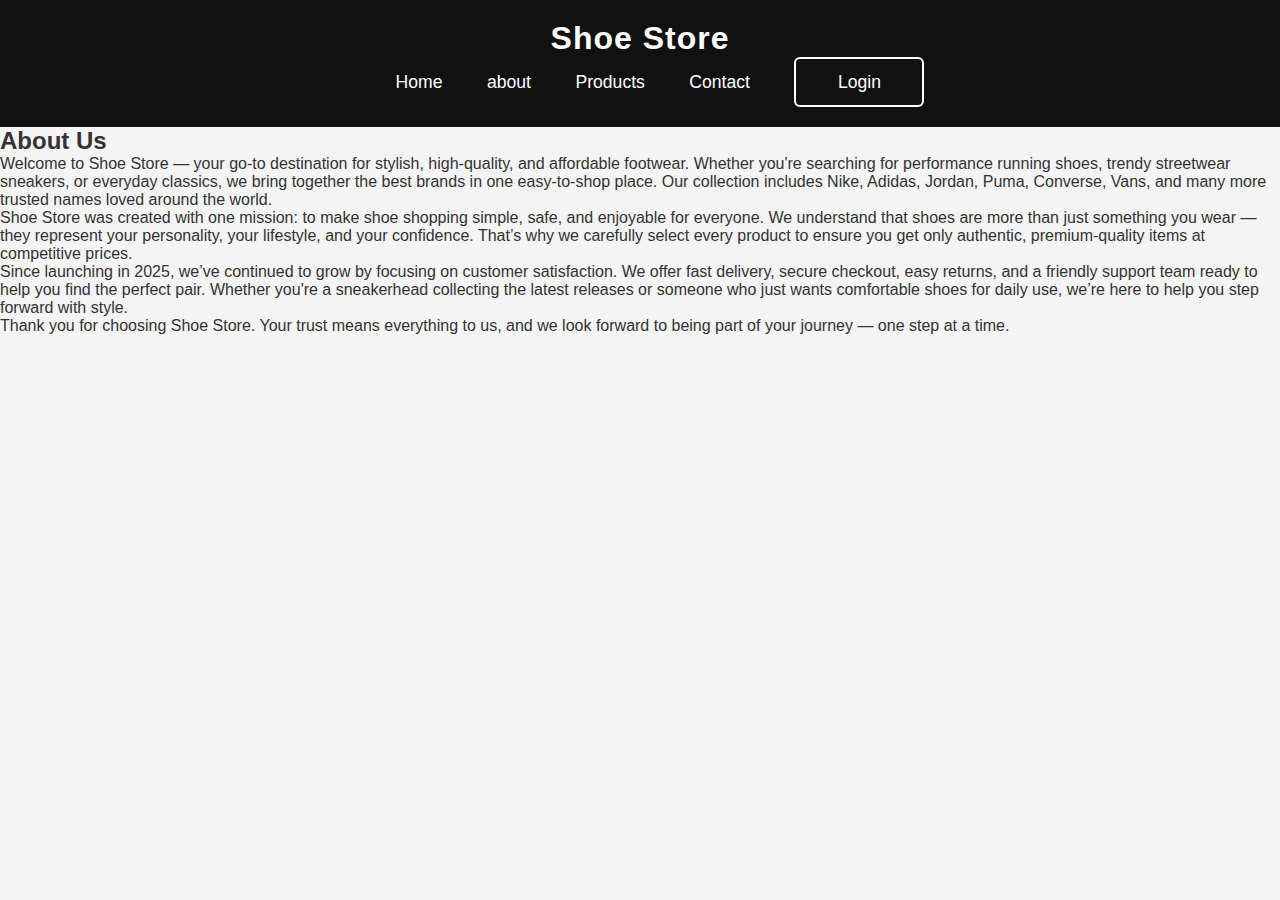
<file: ABOUTT.html>
<!DOCTYPE html>
<html lang="en">
<head>
  <meta charset="UTF-8" />
  <meta name="viewport" content="width=device-width, initial-scale=1.0" />
  <title>Shoe Store</title>
  <link rel="stylesheet" href="Reginaa.css">
</head>
<body>

<header>
  <h1>Shoe Store</h1>
          <nav class="navigation">
            <a href="Regina.html">Home</a>
            <a href="ABOUTT.html">about</a>
            <a href="#">Products</a>
            <a href="#">Contact</a>
            <button class="btnLogin-popup">Login</button>
        </nav>
</header>
<section class="about">
  <h2>About Us</h2>
  <p>
    Welcome to Shoe Store — your go-to destination for stylish, high-quality,
    and affordable footwear. Whether you're searching for performance running
    shoes, trendy streetwear sneakers, or everyday classics, we bring together
    the best brands in one easy-to-shop place. Our collection includes Nike,
    Adidas, Jordan, Puma, Converse, Vans, and many more trusted names loved
    around the world.
  </p>

  <p>
    Shoe Store was created with one mission: to make shoe shopping simple,
    safe, and enjoyable for everyone. We understand that shoes are more than
    just something you wear — they represent your personality, your lifestyle,
    and your confidence. That’s why we carefully select every product to ensure
    you get only authentic, premium-quality items at competitive prices.
  </p>

  <p>
    Since launching in 2025, we’ve continued to grow by focusing on customer
    satisfaction. We offer fast delivery, secure checkout, easy returns, and a
    friendly support team ready to help you find the perfect pair. Whether
    you're a sneakerhead collecting the latest releases or someone who just
    wants comfortable shoes for daily use, we’re here to help you step forward
    with style.
  </p>

  <p>
    Thank you for choosing Shoe Store. Your trust means everything to us, and
    we look forward to being part of your journey — one step at a time.
  </p>
</section>
</file>
<file: Reginaa.css>
* {
      margin: 0;
      padding: 0;
      box-sizing: border-box;
      font-family: Arial, sans-serif;
    }

    body {
      background: #f4f4f4;
      color: #333;
    } 

    header {
      background: #111;
      color: #fff;
      padding: 20px;
      text-align: center;
      position: sticky;
      top: 0;
      z-index: 10;
    }

    header h1 {
      font-size: 32px;
      letter-spacing: 1px;
    }

    .navigation a {
    position: relative;
    font-size: 1.1em;
    color: white;
    text-decoration: none;
    font-weight: 500;
    margin-left: 40px;
}

.navigation a::after {
    content: '';
    position: absolute;
    left: 0;
    bottom: -6px;
    width: 100%;
    height: 3px;
    background: white;
    border-radius: 5px;
    transform-origin: right;
    transform: scaleX(0);
    transition: transform .5s;
}

.navigation a:hover::after {
    transform-origin: left;
    transform: scaleX(1);
}

.navigation .btnLogin-popup {
    width: 130px;
    height: 50px;
    background: transparent;
    border: 2px solid white;
    outline: none;
    border-radius: 6px;
    cursor: pointer;
    font-size: 1.1em;
    color: white;
    font-weight: 500;
    margin-left: 40px;
    transition: .5s;
}

    .products {
      display: grid;
      grid-template-columns: repeat(auto-fit, minmax(250px, 1fr));
      gap: 25px;
      padding: 40px;
    }

    .card {
      background: #fff;
      padding: 20px;
      margin-top: 50px;
      border-radius: 15px;
      box-shadow: 0 4px 10px rgba(0,0,0,0.1);
      transition: 0.3s ease;
      text-align: center;
    }

    .card:hover {
      transform: translateY(-5px);
      box-shadow: 0 6px 15px rgba(0,0,0,0.15);
    }

    .card img {
      width: 100%;
      border-radius: 10px;
      height: 220px;
      object-fit: cover;
    }

    .card h2 {
      margin: 15px 0 5px;
      font-size: 20px;
    }

    .card p {
      font-size: 18px;
      font-weight: bold;
      color: #444;
    }

    footer {
      background: #ddd;
      text-align: center;
      padding: 20px;
      margin-top: 40px;
    }

main {
  padding-top: 80px;
}
</file>
